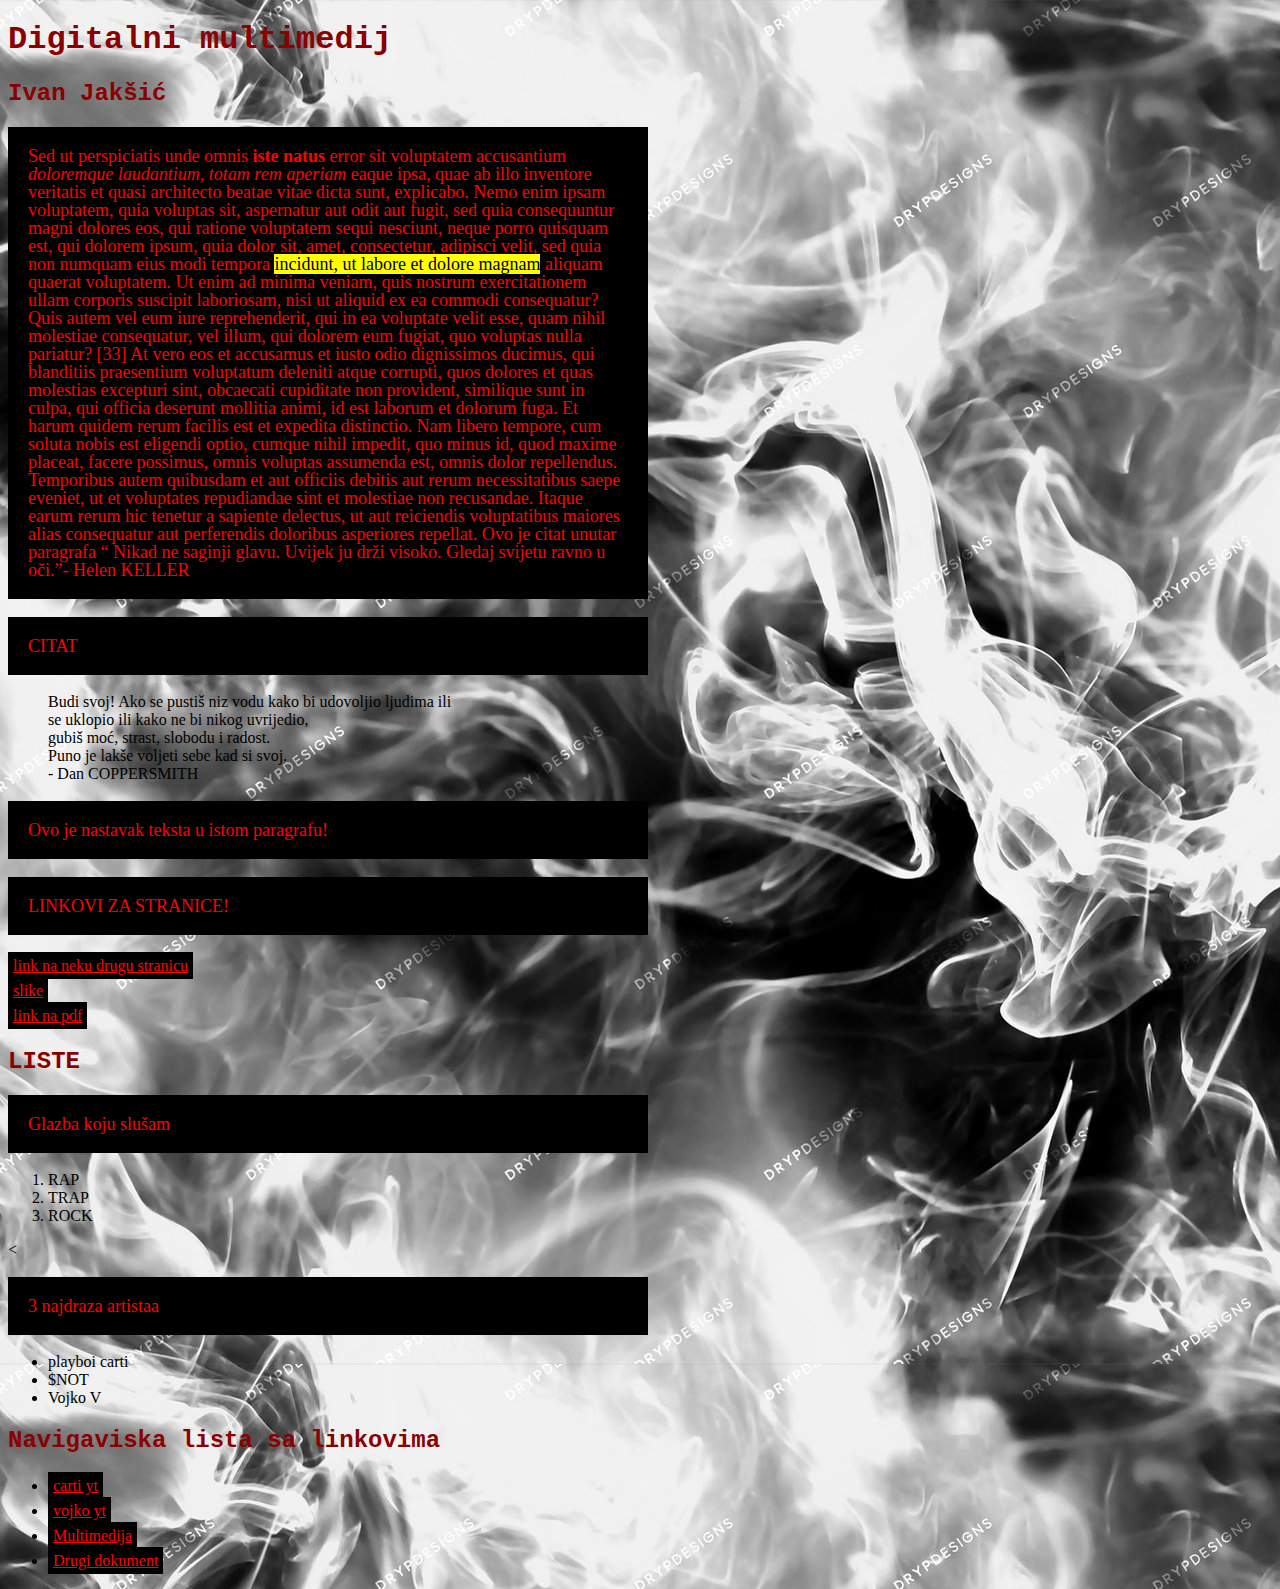
<file: index.html>
<!DOCTYPE html>
<html lang="en" dir="ltr">
  <head>
    <meta charset="utf-8">
    <title>moj html dokument</title>
	  <link rel="stylesheet" href="stil.css"
  </head>
  <body>
    <h1>Digitalni multimedij</h1>
    <h2>Ivan Jakšić</h2>
    <p>Sed ut perspiciatis unde omnis <b>iste natus</b> error sit voluptatem accusantium <i>doloremque laudantium, totam rem aperiam</i> eaque ipsa, quae ab illo inventore veritatis et quasi architecto beatae vitae dicta sunt, explicabo. Nemo enim ipsam voluptatem, quia voluptas sit, aspernatur aut odit aut fugit, sed quia consequuntur magni dolores eos, qui ratione voluptatem sequi nesciunt, neque porro quisquam est, qui dolorem ipsum, quia dolor sit, amet, consectetur, adipisci velit, sed quia non numquam eius modi tempora <mark>incidunt, ut labore et dolore magnam</mark> aliquam quaerat voluptatem. Ut enim ad minima veniam, quis nostrum exercitationem ullam corporis suscipit laboriosam, nisi ut aliquid ex ea commodi consequatur? Quis autem vel eum iure reprehenderit, qui in ea voluptate velit esse, quam nihil molestiae consequatur, vel illum, qui dolorem eum fugiat, quo voluptas nulla pariatur? [33] At vero eos et accusamus et iusto odio dignissimos ducimus, qui blanditiis praesentium voluptatum deleniti atque corrupti, quos dolores et quas molestias excepturi sint, obcaecati cupiditate non provident, similique sunt in culpa, qui officia deserunt mollitia animi, id est laborum et dolorum fuga. Et harum quidem rerum facilis est et expedita distinctio. Nam libero tempore, cum soluta nobis est eligendi optio, cumque nihil impedit, quo minus id, quod maxime placeat, facere possimus, omnis voluptas assumenda est, omnis dolor repellendus. Temporibus autem quibusdam
       et aut officiis debitis aut rerum necessitatibus saepe eveniet, ut et voluptates repudiandae sint et molestiae non recusandae. Itaque earum rerum hic tenetur a sapiente delectus, ut aut reiciendis voluptatibus maiores alias consequatur aut perferendis doloribus asperiores repellat.
       Ovo je citat unutar paragrafa <q> Nikad ne saginji glavu. Uvijek ju drži visoko. Gledaj svijetu ravno u oči.</q>- Helen KELLER
       </p>
	  <p> CITAT</p>
        <blockquote>
          Budi svoj! Ako se pustiš niz vodu kako bi udovoljio ljudima ili <br/>
          se uklopio ili kako ne bi nikog uvrijedio, <br/>
          gubiš moć, strast, slobodu i radost. <br/>
          Puno je lakše voljeti sebe kad si svoj. <br/>
          - Dan COPPERSMITH
        </blockquote>
        <p>Ovo je nastavak teksta u istom paragrafu! </p>
       <p>LINKOVI <span style="color: red;">ZA STRANICE</span>!</p>

       <a href="https://www.w3schools.com/">link na neku drugu stranicu</a> <br/>
       <a href="drugi dokument.html">slike</a> <br/>
       <a href="dokumenti/Ivanjaksic11.pdf">link na pdf</a>
       <h2>LISTE</h2>
<p>Glazba koju slušam</p>
<ol>
  <li>RAP</li>
  <li>TRAP</li>
  <li>ROCK</li>
</ol>
<<p>3 najdraza artistaa</p>
<ul>
  <li>playboi carti</li>
  <li>$NOT</li>
  <li>Vojko V</li>
</ul>
<h2>Navigaviska lista sa linkovima</h2>
<nav>
  <ul>
    <li><a href="https://youtu.be/KnumAWWWgUE">carti yt</a></li>
    <li><a href="https://youtu.be/9fxZzmHr2M4">vojko yt</a></li>
    <li><a href="treco dokument.html">Multimedija</a></li>
    <li><a href="drugi dokument.html">Drugi dokument</a></li>
  </ul>
</nav>



  </body>
</html>
</file>
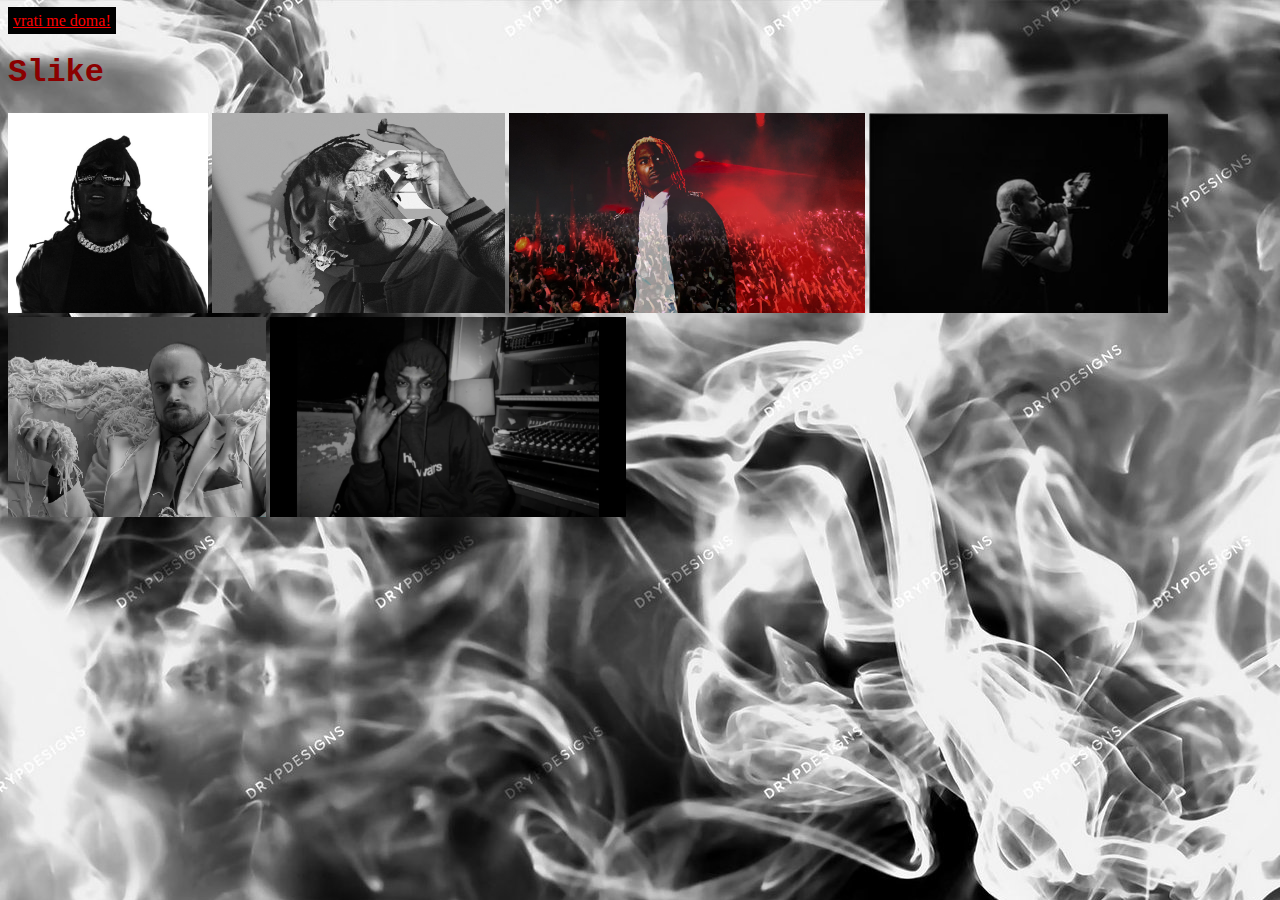
<file: drugi dokument.html>
<!DOCTYPE html>
<html lang="en" dir="ltr">
  <head>
    <meta charset="utf-8">
    <title>vjezba1</title>
	    <link rel="stylesheet" href="stil.css"
  </head>
  <body>
    <a href="moj html dokument.html">vrati me doma!</a>
    <h1>Slike</h1>
    <img src="slike/carti.jpg">
    <img src="slike/52283-playboi-carti.jpg">
    <img src="slike/cartig.jpg">
	  <img src="slike/411361.jpg">
	  <img src="slike/vojko.jpg">
	  <img src="slike/snot.jpg">
  </body>
</html>
</file>
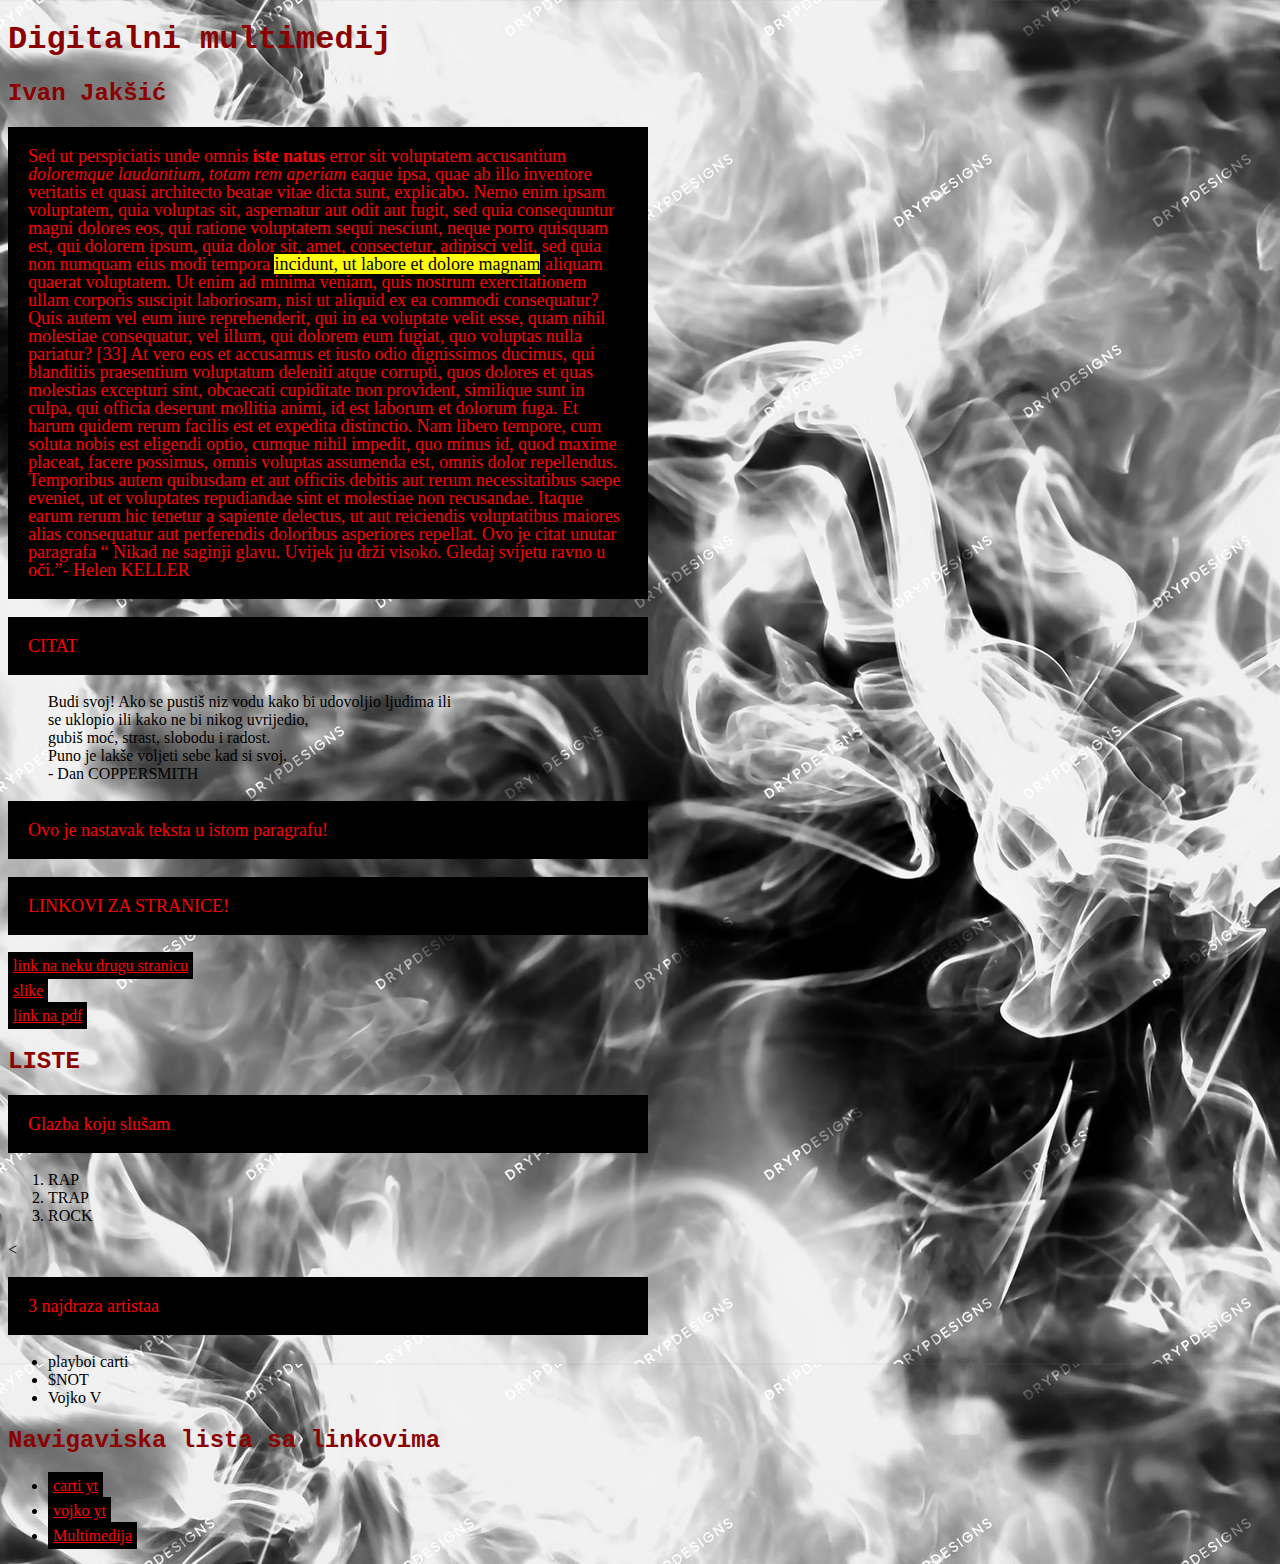
<file: moj html dokument.html>
<!DOCTYPE html>
<html lang="en" dir="ltr">
  <head>
    <meta charset="utf-8">
    <title>moj html dokument</title>
	  <link rel="stylesheet" href="stil.css"
  </head>
  <body>
    <h1>Digitalni multimedij</h1>
    <h2>Ivan Jakšić</h2>
    <p>Sed ut perspiciatis unde omnis <b>iste natus</b> error sit voluptatem accusantium <i>doloremque laudantium, totam rem aperiam</i> eaque ipsa, quae ab illo inventore veritatis et quasi architecto beatae vitae dicta sunt, explicabo. Nemo enim ipsam voluptatem, quia voluptas sit, aspernatur aut odit aut fugit, sed quia consequuntur magni dolores eos, qui ratione voluptatem sequi nesciunt, neque porro quisquam est, qui dolorem ipsum, quia dolor sit, amet, consectetur, adipisci velit, sed quia non numquam eius modi tempora <mark>incidunt, ut labore et dolore magnam</mark> aliquam quaerat voluptatem. Ut enim ad minima veniam, quis nostrum exercitationem ullam corporis suscipit laboriosam, nisi ut aliquid ex ea commodi consequatur? Quis autem vel eum iure reprehenderit, qui in ea voluptate velit esse, quam nihil molestiae consequatur, vel illum, qui dolorem eum fugiat, quo voluptas nulla pariatur? [33] At vero eos et accusamus et iusto odio dignissimos ducimus, qui blanditiis praesentium voluptatum deleniti atque corrupti, quos dolores et quas molestias excepturi sint, obcaecati cupiditate non provident, similique sunt in culpa, qui officia deserunt mollitia animi, id est laborum et dolorum fuga. Et harum quidem rerum facilis est et expedita distinctio. Nam libero tempore, cum soluta nobis est eligendi optio, cumque nihil impedit, quo minus id, quod maxime placeat, facere possimus, omnis voluptas assumenda est, omnis dolor repellendus. Temporibus autem quibusdam
       et aut officiis debitis aut rerum necessitatibus saepe eveniet, ut et voluptates repudiandae sint et molestiae non recusandae. Itaque earum rerum hic tenetur a sapiente delectus, ut aut reiciendis voluptatibus maiores alias consequatur aut perferendis doloribus asperiores repellat.
       Ovo je citat unutar paragrafa <q> Nikad ne saginji glavu. Uvijek ju drži visoko. Gledaj svijetu ravno u oči.</q>- Helen KELLER
       </p>
	  <p> CITAT</p>
        <blockquote>
          Budi svoj! Ako se pustiš niz vodu kako bi udovoljio ljudima ili <br/>
          se uklopio ili kako ne bi nikog uvrijedio, <br/>
          gubiš moć, strast, slobodu i radost. <br/>
          Puno je lakše voljeti sebe kad si svoj. <br/>
          - Dan COPPERSMITH
        </blockquote>
        <p>Ovo je nastavak teksta u istom paragrafu! </p>
       <p>LINKOVI <span style="color: red;">ZA STRANICE</span>!</p>

       <a href="https://www.w3schools.com/">link na neku drugu stranicu</a> <br/>
       <a href="drugi dokument.html">slike</a> <br/>
       <a href="dokumenti/Ivanjaksic11.pdf">link na pdf</a>
       <h2>LISTE</h2>
<p>Glazba koju slušam</p>
<ol>
  <li>RAP</li>
  <li>TRAP</li>
  <li>ROCK</li>
</ol>
<<p>3 najdraza artistaa</p>
<ul>
  <li>playboi carti</li>
  <li>$NOT</li>
  <li>Vojko V</li>
</ul>
<h2>Navigaviska lista sa linkovima</h2>
<nav>
  <ul>
    <li><a href="https://youtu.be/KnumAWWWgUE">carti yt</a></li>
    <li><a href="https://youtu.be/9fxZzmHr2M4">vojko yt</a></li>
    <li><a href="treco dokument.html">Multimedija</a></li>
  </ul>
</nav>



  </body>
</html>
</file>
<file: stil.css>
@charset "utf-8";
/* CSS Document */
p {
	color: red;
	font-family: Impact, Haettenschweiler, "Franklin Gothic Bold", "Arial Black", "sans-serif";
	font-size: 18px;
	line-height: 18px;
	width: 600px;
	background-color: black;
	padding: 20px;	
}
h1, h2 {
	font-family: Consolas, "Andale Mono", "Lucida Console", "Lucida Sans Typewriter", Monaco, "Courier New", "monospace";
	color: darkred;
}

span{color: rgba(222,0,4,1.00);}
body{
	background-image: url("slike/pozadina.jpg")
}

a {
	color: red;
	background-color: black;
	padding: 5px;
	line-height: 25px;
	border: 1px #FF0004;
}
a:hover{
	background-color: grey;
}
img{
	height: 200px;
}
</file>
